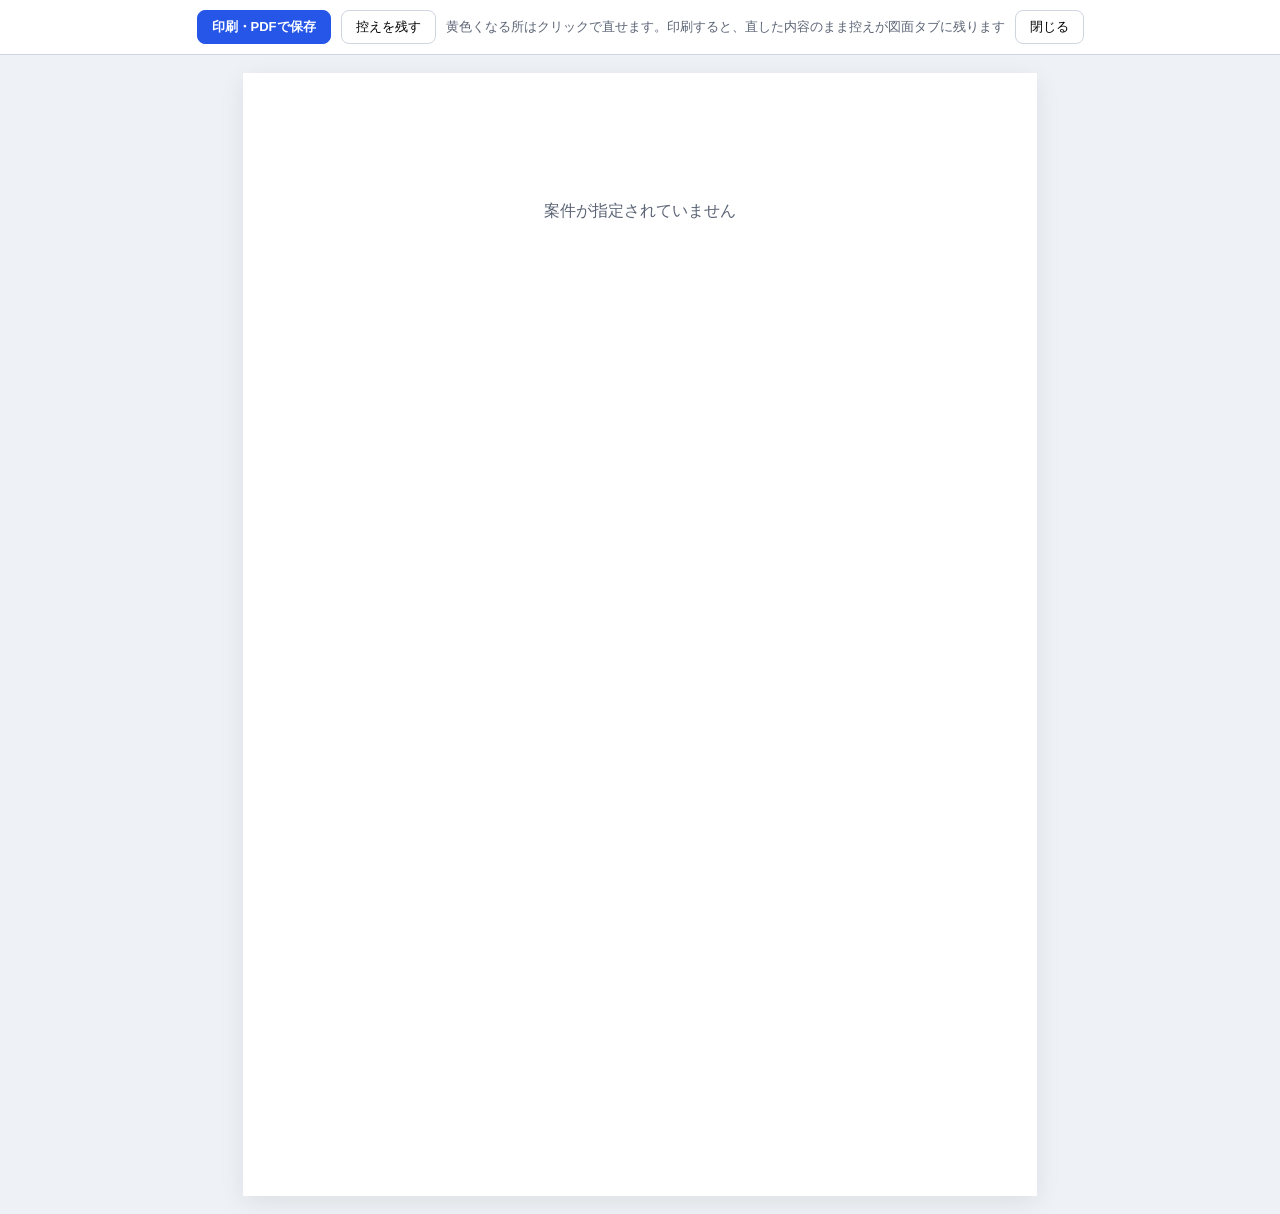
<file: frontend/sales-quote.html>
<!DOCTYPE html>
<html lang="ja">
<head>
<meta charset="UTF-8">
<meta name="viewport" content="width=device-width, initial-scale=1">
<title>御見積書</title>
<style>
  :root { --ink: #1d2433; --sub: #5b6475; --line: #cfd5df; --accent: #2556E8; }
  * { box-sizing: border-box; }
  body { margin: 0; background: #eef1f5; color: var(--ink); font-family: "Noto Sans JP", "Hiragino Kaku Gothic ProN", "Yu Gothic", sans-serif; }
  .bar { position: sticky; top: 0; z-index: 2; display: flex; gap: 10px; align-items: center; justify-content: center; flex-wrap: wrap;
    padding: 10px 16px; background: #fff; border-bottom: 1px solid var(--line); font-size: 13px; }
  .bar button { appearance: none; border: 1px solid var(--line); background: #fff; border-radius: 8px; padding: 7px 14px; font-size: 13px; cursor: pointer; font-family: inherit; }
  .bar button.primary { background: var(--accent); border-color: var(--accent); color: #fff; font-weight: 700; }
  .bar .hint { color: var(--sub); }
  .sheet { width: 210mm; min-height: 297mm; margin: 18px auto; background: #fff; padding: 18mm 16mm 16mm; box-shadow: 0 6px 24px rgba(0,0,0,.08); }
  h1 { text-align: center; font-size: 24px; letter-spacing: .6em; margin: 0 0 18px; padding-bottom: 6px; border-bottom: 3px double var(--ink); }
  .top { display: flex; justify-content: space-between; gap: 20px; }
  .to { flex: 1; }
  .to .company { font-size: 18px; font-weight: 700; border-bottom: 1px solid var(--ink); padding-bottom: 4px; display: inline-block; min-width: 70%; }
  .to .person { margin-top: 6px; font-size: 14px; }
  .meta { font-size: 12px; text-align: right; line-height: 1.8; }
  .from { margin-top: 10px; font-size: 12px; line-height: 1.7; white-space: pre-wrap; text-align: right; }
  .lead { margin: 18px 0 8px; font-size: 13px; }
  .total-box { display: flex; align-items: baseline; gap: 16px; border-bottom: 2px solid var(--ink); padding: 6px 2px; width: 60%; }
  .total-box .lbl { font-size: 14px; }
  .total-box .val { font-size: 22px; font-weight: 700; font-variant-numeric: tabular-nums; }
  .conds { margin: 14px 0; font-size: 12.5px; display: grid; grid-template-columns: 90px 1fr; gap: 4px 10px; }
  .conds div:nth-child(odd) { color: var(--sub); }
  table { width: 100%; border-collapse: collapse; margin-top: 10px; font-size: 12.5px; }
  th { background: #f2f4f8; border: 1px solid var(--line); padding: 6px 6px; font-weight: 600; }
  td { border: 1px solid var(--line); padding: 6px 6px; vertical-align: top; }
  td.num, th.num { text-align: right; white-space: nowrap; font-variant-numeric: tabular-nums; }
  .sum td { border: none; padding: 3px 6px; }
  .sum td.lbl { text-align: right; color: var(--sub); }
  .sum tr.grand td { font-weight: 700; font-size: 14px; border-top: 1px solid var(--ink); }
  .note { margin-top: 16px; font-size: 12px; min-height: 40px; border: 1px solid var(--line); padding: 8px; white-space: pre-wrap; }
  [contenteditable] { outline: none; border-radius: 3px; }
  [contenteditable]:hover { background: #fff8db; }
  [contenteditable]:focus { background: #fff3c2; }
  .empty { text-align: center; color: var(--sub); padding: 60px 0; }
  .flash { position: fixed; left: 50%; bottom: 24px; transform: translate(-50%, 20px); background: #1d2939; color: #fff; padding: 10px 16px; border-radius: 10px; font-size: 13px; opacity: 0; transition: .25s; pointer-events: none; }
  .flash.on { opacity: 1; transform: translate(-50%, 0); }
  @page { size: A4; margin: 0; }
  @media print {
    body { background: #fff; }
    .bar, .flash { display: none; }
    .sheet { margin: 0; box-shadow: none; width: auto; min-height: auto; }
    [contenteditable]:hover, [contenteditable]:focus { background: none; }
  }
  @media (max-width: 860px) { .sheet { width: auto; margin: 10px; padding: 18px 14px; } .top { flex-direction: column; } .total-box { width: 100%; } }
</style>
</head>
<body>
  <div class="bar">
    <button class="primary" onclick="window.print()">印刷・PDFで保存</button>
    <button id="keepBtn" title="図面タブの書類と、この案件の「書類」タブに控えを残します">控えを残す</button>
    <span class="hint">黄色くなる所はクリックで直せます。印刷すると、直した内容のまま控えが図面タブに残ります</span>
    <button onclick="window.close()">閉じる</button>
  </div>
  <div class="sheet" id="sheet"><div class="empty">読み込み中…</div></div>
<script>
const $ = id => document.getElementById(id);
const esc = s => s == null ? '' : String(s).replace(/&/g, '&amp;').replace(/</g, '&lt;').replace(/>/g, '&gt;').replace(/"/g, '&quot;');
const yen = n => '¥' + Number(n || 0).toLocaleString('ja-JP');
const pad = n => String(n).padStart(2, '0');
async function api(p) {
  const r = await fetch(p, { credentials: 'include' });
  if (r.status === 401) { location.href = '/'; throw new Error('401'); }
  if (!r.ok) throw new Error((await r.json().catch(() => ({}))).detail || `HTTP ${r.status}`);
  return r.json();
}
// ── 控えを図面タブに残す（印刷したとき・ボタンを押したとき。同じ中身なら二重に残さない）──
let Q = null;
async function keepCopy(manual) {
  if (!Q) return;
  const no = (document.querySelector('.meta span') || {}).textContent || Q.no;
  const html = `<!DOCTYPE html><html lang="ja"><head><meta charset="utf-8"><title>${esc(document.title)}</title>${document.querySelector('style').outerHTML}</head>
    <body style="background:#fff"><div class="sheet" style="margin:0 auto;box-shadow:none">${$('sheet').innerHTML}</div></body></html>`;
  try {
    const r = await fetch('/api/zumen/quote-doc', { method: 'POST', credentials: 'include', headers: { 'Content-Type': 'application/json' },
      body: JSON.stringify({ deal_id: Q.id, doc_no: no.trim(), doc_date: Q.date, amount: Q.sub || null, title: Q.title, lines: Q.lines, html }) });
    if (!r.ok) throw new Error((await r.json().catch(() => ({}))).detail || `HTTP ${r.status}`);
    const d = await r.json();
    if (manual) flash(d.duplicate ? '同じ内容の控えがすでにあります' : '控えを残しました。案件の「書類」タブで見られます');
  } catch (e) { if (manual) flash(`控えを残せませんでした（${e.message}）`); }
}
function flash(t) {
  let el = document.getElementById('flash');
  if (!el) { el = document.createElement('div'); el.id = 'flash'; el.className = 'flash'; document.body.appendChild(el); }
  el.textContent = t; el.classList.add('on'); setTimeout(() => el.classList.remove('on'), 3500);
}
window.addEventListener('beforeprint', () => keepCopy(false));
document.addEventListener('DOMContentLoaded', () => { const b = document.getElementById('keepBtn'); if (b) b.onclick = () => keepCopy(true); });
(async () => {
  const id = Number(new URLSearchParams(location.search).get('deal'));
  if (!id) { $('sheet').innerHTML = '<div class="empty">案件が指定されていません</div>'; return; }
  try {
    const [d, ex, meta] = await Promise.all([api(`/api/sales/deals/${id}`), api('/api/sales/settings/extra'),
      api('/api/sales/meta').catch(() => ({}))]);
    const prof = (meta && meta.profile) || { key: 'sheet', items: {} };
    const L = { name: '品名', qty: '数量', quote_spec: '材質・板厚', ...(prof.items || {}) };
    const panel = prof.key === 'panel';
    const card = d.card || {};
    const items = d.items || [];
    const today = new Date();
    const valid = new Date(today.getTime() + 30 * 864e5);
    const ymd = t => `${t.getFullYear()}年${t.getMonth() + 1}月${t.getDate()}日`;
    const no = `Q${String(today.getFullYear()).slice(2)}${pad(today.getMonth() + 1)}${pad(today.getDate())}-${id}`;
    const sub = items.reduce((n, x) => n + (x.subtotal || 0), 0) || (items.length ? 0 : (d.amount || 0));
    const tax = Math.floor(sub * 0.1);
    const company = card.company || d.company_snapshot || '';
    const person = card.name || d.contact_snapshot || '';
    const dept = card.department_position || '';
    const rows = items.length ? items.map((x, i) => `<tr>
        <td class="num">${i + 1}</td>
        <td contenteditable>${esc(x.name)}</td>
        <td contenteditable>${esc([x.material, x.thickness ? (panel ? x.thickness : 't' + x.thickness) : ''].filter(Boolean).join(' '))}</td>
        <td class="num" contenteditable>${x.qty ?? ''}</td><td class="num" contenteditable>${x.unit_price != null ? Number(x.unit_price).toLocaleString('ja-JP') : ''}</td>
        <td class="num">${x.subtotal != null ? Number(x.subtotal).toLocaleString('ja-JP') : ''}</td></tr>`).join('')
      : `<tr><td class="num">1</td><td contenteditable>${esc(d.title)}</td><td contenteditable></td><td class="num" contenteditable>1</td>
         <td class="num" contenteditable>${d.amount ? Number(d.amount).toLocaleString('ja-JP') : ''}</td><td class="num">${d.amount ? Number(d.amount).toLocaleString('ja-JP') : ''}</td></tr>`;
    document.title = `御見積書_${company}_${no}`;
    Q = { id, no, sub, title: d.title, lines: items.map(x => ({ name: x.name, material: x.material, thickness: x.thickness, qty: x.qty,
      unit_price: x.unit_price, amount: x.subtotal })), date: `${today.getFullYear()}-${pad(today.getMonth() + 1)}-${pad(today.getDate())}` };
    $('sheet').innerHTML = `
      <h1>御見積書</h1>
      <div class="top">
        <div class="to">
          <div class="company" contenteditable>${esc(company)} 御中</div>
          <div class="person" contenteditable>${esc([dept, person ? person + ' 様' : ''].filter(Boolean).join('　'))}</div>
          <div class="lead" contenteditable>下記のとおり御見積申し上げます。</div>
          <div class="total-box"><span class="lbl">御見積金額（税込）</span><span class="val">${yen(sub + tax)}</span></div>
          <div class="conds">
            <div>件名</div><div contenteditable>${esc(d.title)}</div>
            ${d.site_name ? `<div>現場名</div><div contenteditable>${esc(d.site_name)}</div>` : ''}
            <div>納期</div><div contenteditable>${panel ? '承認図ご返却後 約1〜2か月（主要機器の納期により前後します）' : '別途ご相談'}</div>
            <div>受渡場所</div><div contenteditable>貴社指定場所</div>
            <div>支払条件</div><div contenteditable>従来どおり</div>
            <div>有効期限</div><div contenteditable>${ymd(valid)}</div>
          </div>
        </div>
        <div>
          <div class="meta">見積番号 <span contenteditable>${no}</span><br>発行日 <span contenteditable>${ymd(today)}</span></div>
          <div class="from" contenteditable>${esc(ex.company_info || ex.tenant_name || '')}</div>
        </div>
      </div>
      <table>
        <thead><tr><th style="width:6%">No</th><th>${esc(L.name)}</th><th style="width:${panel ? 26 : 18}%">${esc(L.quote_spec)}</th><th class="num" style="width:9%">${esc(L.qty)}</th><th class="num" style="width:14%">単価</th><th class="num" style="width:15%">金額</th></tr></thead>
        <tbody>${rows}</tbody>
      </table>
      <table class="sum" style="width:45%;margin-left:auto">
        <tr><td class="lbl">小計</td><td class="num">${yen(sub)}</td></tr>
        <tr><td class="lbl">消費税（10%）</td><td class="num">${yen(tax)}</td></tr>
        <tr class="grand"><td class="lbl">合計</td><td class="num">${yen(sub + tax)}</td></tr>
      </table>
      <div class="note" contenteditable>備考：${ex.company_info ? '' : '（設定 → 連携 で自社情報を入れると右上に載ります）'}</div>`;
  } catch (e) {
    $('sheet').innerHTML = `<div class="empty">${esc(e.message)}</div>`;
  }
})();
</script>
</body>
</html>
</file>
